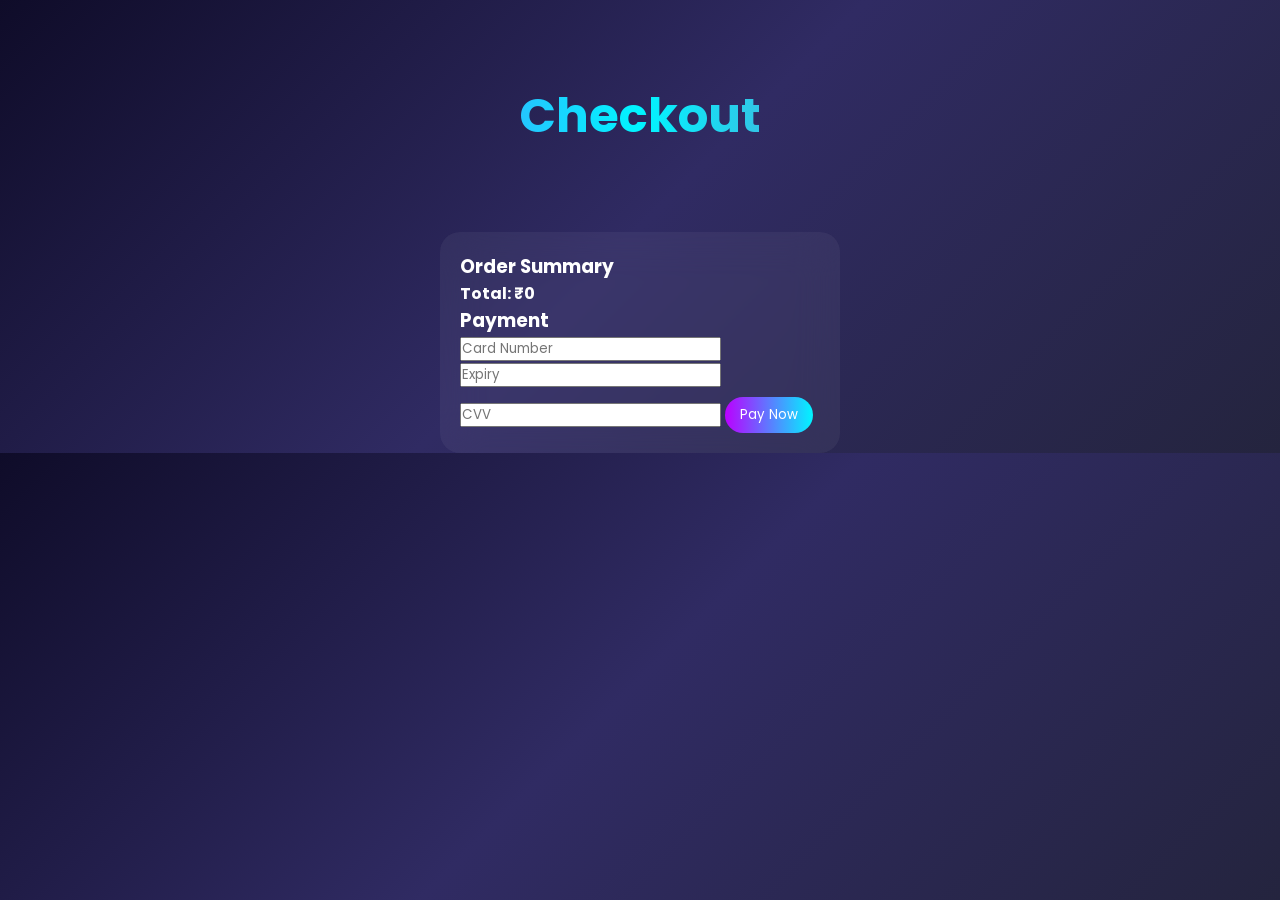
<file: checkout.html>
<!DOCTYPE html>
<html>
<head>
<meta charset="UTF-8">
<meta name="viewport" content="width=device-width, initial-scale=1.0">
<title>Checkout | NeonCart</title>
<link rel="stylesheet" href="style.css">
</head>
<body>

<section class="hero">
<h1>Checkout</h1>
</section>

<div class="card center">
<h3>Order Summary</h3>
<div id="orderItems"></div>
<h4>Total: ₹<span id="orderTotal">0</span></h4>

<h3>Payment</h3>
<input type="text" placeholder="Card Number">
<input type="text" placeholder="Expiry">
<input type="text" placeholder="CVV">
<button onclick="placeOrder()">Pay Now</button>

<p id="orderMsg"></p>
</div>

<script src="main.js"></script>
</body>
</html>
</file>
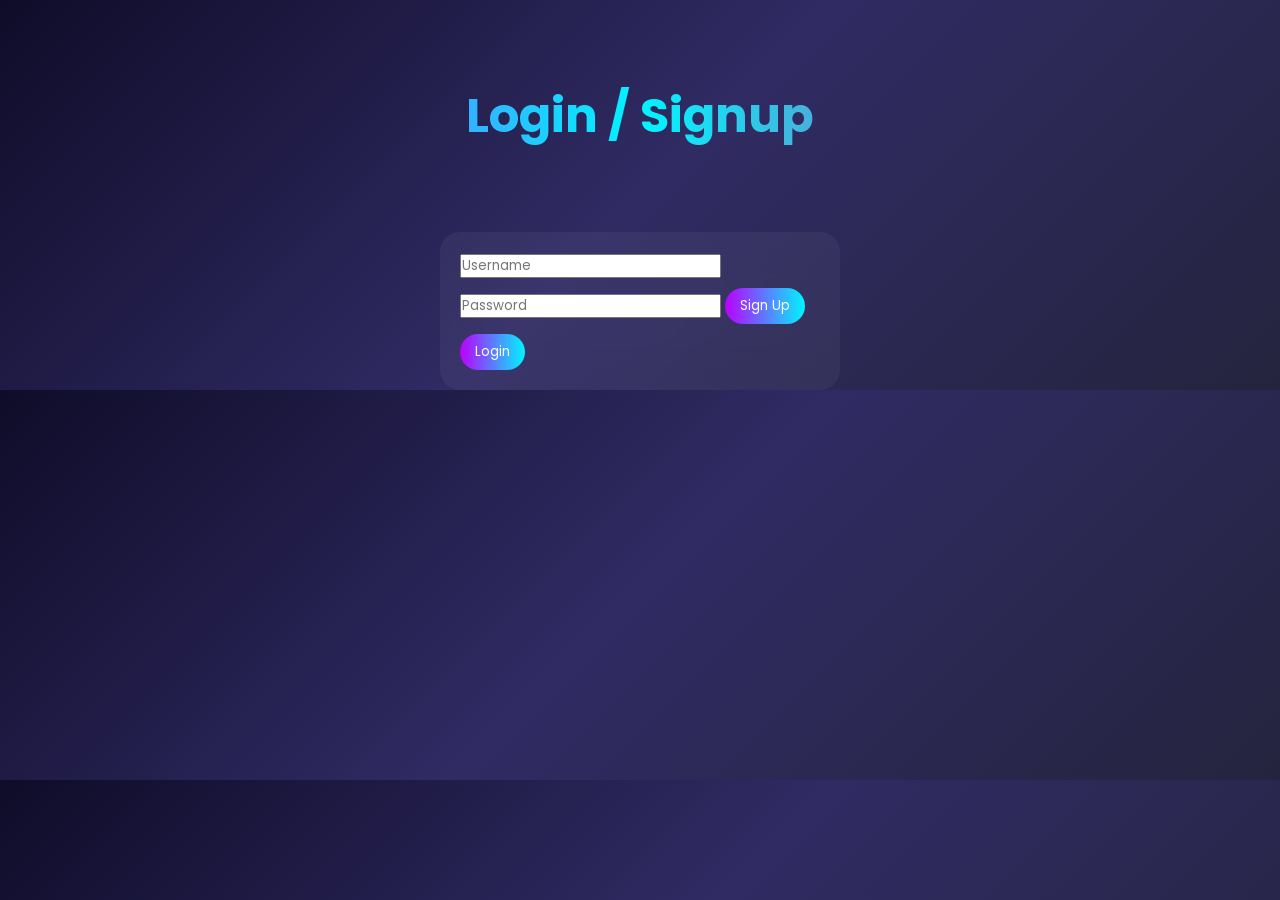
<file: login.html>
<!DOCTYPE html>
<html>
<head>
<meta charset="UTF-8">
<meta name="viewport" content="width=device-width, initial-scale=1.0">
<title>Login | NeonCart</title>
<link rel="stylesheet" href="style.css">
</head>
<body>

<section class="hero">
<h1>Login / Signup</h1>
</section>

<div class="card center">
<input type="text" id="username" placeholder="Username">
<input type="password" id="password" placeholder="Password">
<button onclick="signup()">Sign Up</button>
<button onclick="login()">Login</button>
<p id="authMsg"></p>
</div>

<script src="main.js"></script>
</body>
</html>
</file>
<file: style.css>
@import url('https://fonts.googleapis.com/css2?family=Poppins:wght@400;600;700&display=swap');

*{margin:0;padding:0;box-sizing:border-box;font-family:'Poppins',sans-serif;}

body{
background:linear-gradient(135deg,#0f0c29,#302b63,#24243e);
color:white;
overflow-x:hidden;
}

#loader{
position:fixed;
width:100%;
height:100vh;
background:black;
display:flex;
justify-content:center;
align-items:center;
font-size:2rem;
color:#bb00ff;
z-index:999;
}

.navbar{
display:flex;
justify-content:space-between;
padding:20px 40px;
background:rgba(255,255,255,0.05);
backdrop-filter:blur(15px);
position:sticky;
top:0;
}

.logo{
color:#bb00ff;
text-shadow:0 0 20px #bb00ff;
}

nav a{
margin-left:20px;
text-decoration:none;
color:white;
transition:.3s;
}

nav a:hover{
color:#00f5ff;
text-shadow:0 0 10px #00f5ff;
}

.hero{
text-align:center;
padding:80px 20px;
}

.hero h1{
font-size:3rem;
background:linear-gradient(90deg,#bb00ff,#00f5ff,#ff0080);
-webkit-background-clip:text;
-webkit-text-fill-color:transparent;
}

.filters{
display:flex;
justify-content:center;
gap:20px;
margin:20px;
flex-wrap:wrap;
}

.filters input,select{
padding:10px;
border-radius:10px;
border:none;
}

.product-grid{
display:grid;
grid-template-columns:repeat(auto-fit,minmax(250px,1fr));
gap:25px;
padding:40px;
}

.card{
background:rgba(255,255,255,0.05);
padding:20px;
border-radius:20px;
backdrop-filter:blur(20px);
transition:.4s;
}

.card:hover{
transform:translateY(-10px);
box-shadow:0 0 20px #bb00ff,0 0 40px #00f5ff;
}

.card img{
width:100%;
border-radius:15px;
margin-bottom:10px;
}

.card button{
margin-top:10px;
padding:8px 15px;
border:none;
border-radius:20px;
background:linear-gradient(90deg,#bb00ff,#00f5ff);
color:white;
cursor:pointer;
}

.sidebar{
position:fixed;
right:-350px;
top:0;
width:300px;
height:100%;
background:#1a1a2e;
padding:20px;
transition:.4s;
overflow-y:auto;
}

.sidebar.active{right:0;}

.toast{
position:fixed;
bottom:20px;
right:20px;
background:#bb00ff;
padding:10px 20px;
border-radius:10px;
opacity:0;
transition:.4s;
}

.toast.show{opacity:1;}

#topBtn{
position:fixed;
bottom:20px;
left:20px;
padding:10px;
border:none;
border-radius:50%;
background:#00f5ff;
cursor:pointer;
display:none;
}

.center{
max-width:400px;
margin:auto;
}
</file>
